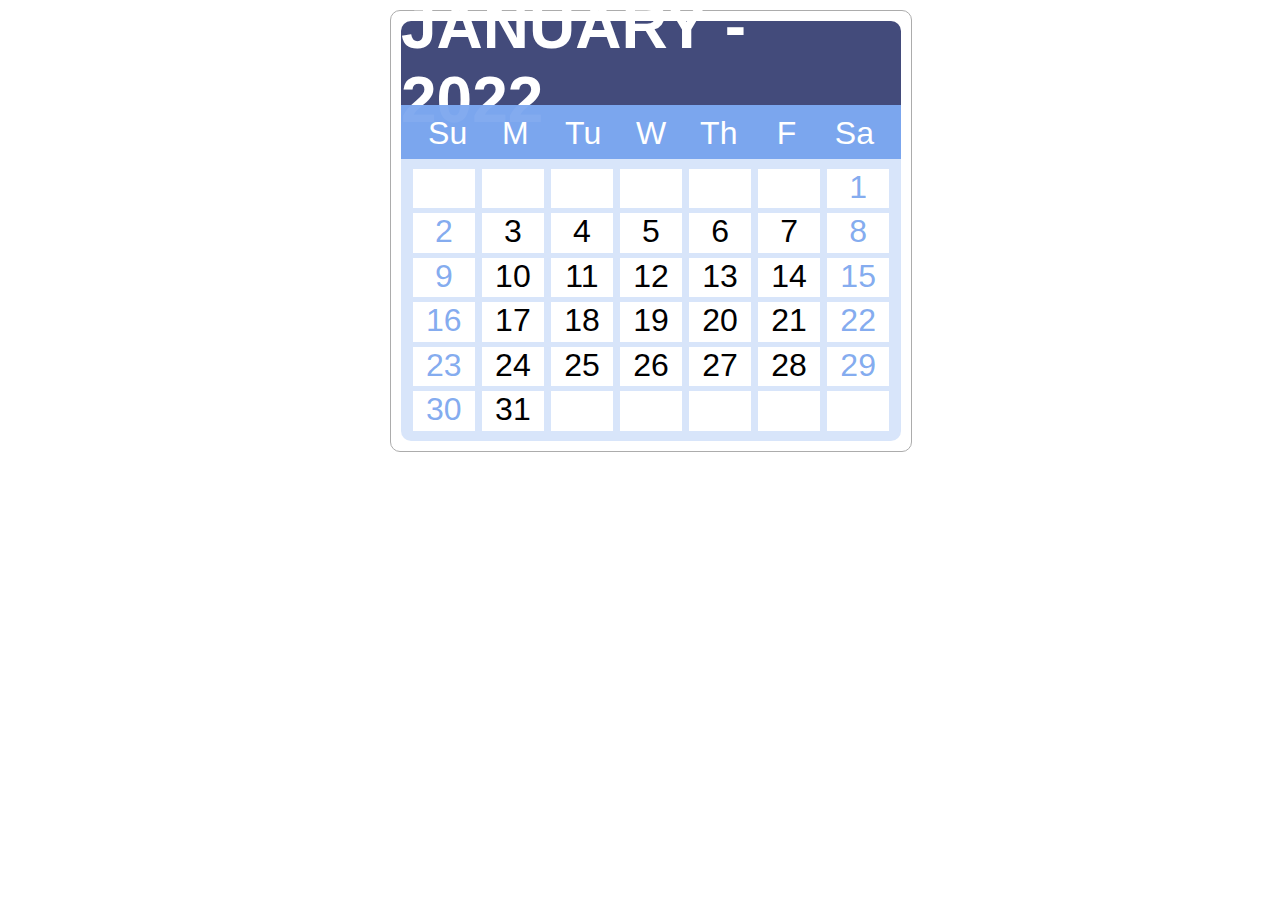
<file: index.html>
<html>
<head>
    <title>January 2022</title>
    <link rel="stylesheet" href="january.css">
</head>
<body>
    <article>
        <header class="month">
            <h1>JANUARY - 2022</h1>
        </header>
        <div class="schedule">
            <section class="days">
                <span>Su</span>
                <span>M</span>
                <span>Tu</span>
                <span>W</span>
                <span>Th</span>
                <span>F</span>
                <span>Sa</span>
            </section>
            <section class="dates">
                <span></span>
                <span></span>
                <span></span>
                <span></span>
                <span></span>
                <span></span>
                <span>1</span>
                <span>2</span>
                <span>3</span>
                <span>4</span>
                <span>5</span>
                <span>6</span>
                <span>7</span>
                <span>8</span>
                <span>9</span>
                <span>10</span>
                <span>11</span>
                <span>12</span>
                <span>13</span>
                <span>14</span>
                <span>15</span>
                <span>16</span>
                <span>17</span>
                <span>18</span>
                <span>19</span>
                <span>20</span>
                <span>21</span>
                <span>22</span>
                <span>23</span>
                <span>24</span>
                <span>25</span>
                <span>26</span>
                <span>27</span>
                <span>28</span>
                <span>29</span>
                <span>30</span>
                <span>31</span>
                <span></span>
                <span></span>
                <span></span>
                <span></span>
                <span></span>
            </section>
        </div>
    </article>
</body>
</html>
</file>
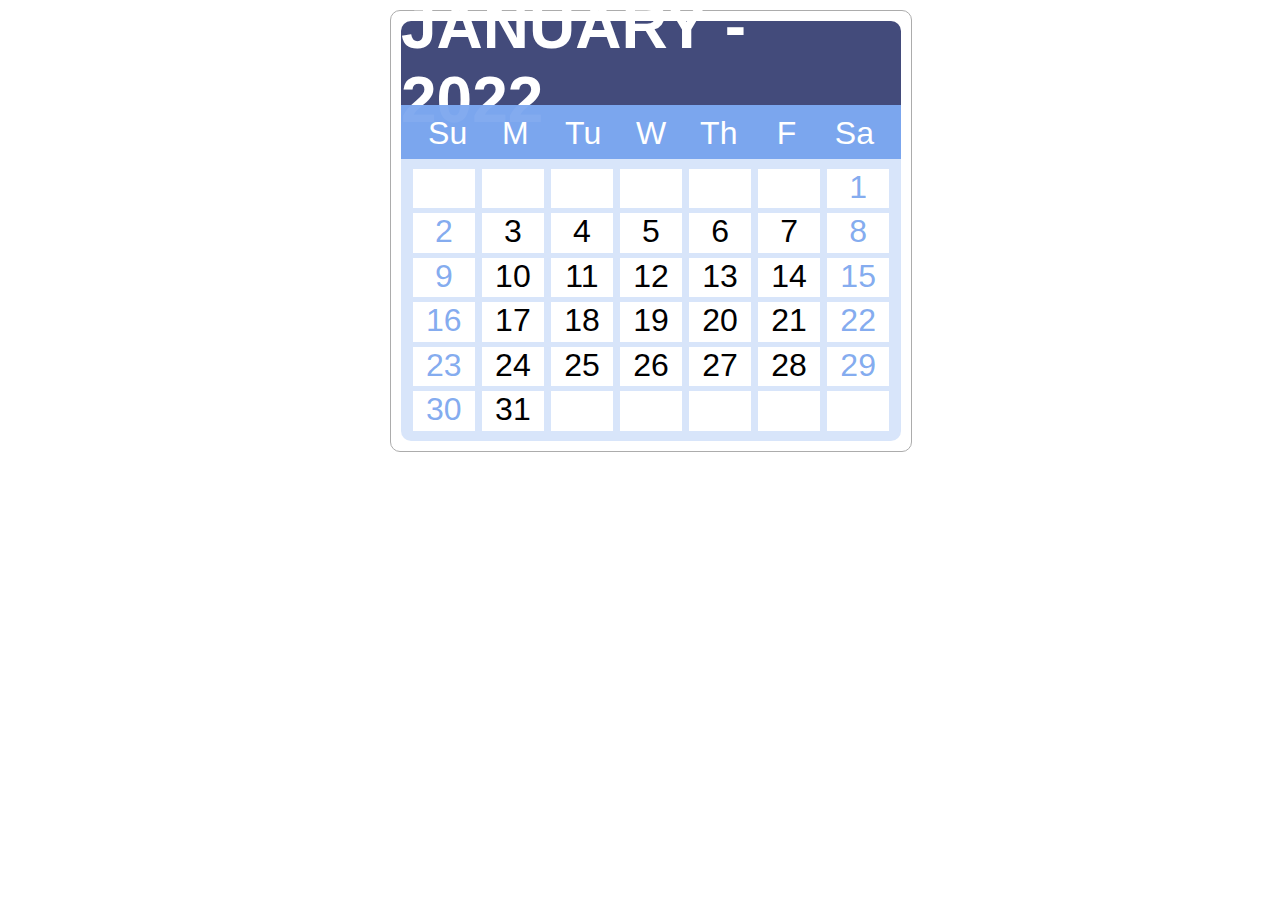
<file: january.html>
<html>
<head>
    <title>January 2022</title>
    <link rel="stylesheet" href="january.css">
</head>
<body>
    <article>
        <header class="month">
            <h1>JANUARY - 2022</h1>
        </header>
        <div class="schedule">
            <section class="days">
                <span>Su</span>
                <span>M</span>
                <span>Tu</span>
                <span>W</span>
                <span>Th</span>
                <span>F</span>
                <span>Sa</span>
            </section>
            <section class="dates">
                <span></span>
                <span></span>
                <span></span>
                <span></span>
                <span></span>
                <span></span>
                <span>1</span>
                <span>2</span>
                <span>3</span>
                <span>4</span>
                <span>5</span>
                <span>6</span>
                <span>7</span>
                <span>8</span>
                <span>9</span>
                <span>10</span>
                <span>11</span>
                <span>12</span>
                <span>13</span>
                <span>14</span>
                <span>15</span>
                <span>16</span>
                <span>17</span>
                <span>18</span>
                <span>19</span>
                <span>20</span>
                <span>21</span>
                <span>22</span>
                <span>23</span>
                <span>24</span>
                <span>25</span>
                <span>26</span>
                <span>27</span>
                <span>28</span>
                <span>29</span>
                <span>30</span>
                <span>31</span>
                <span></span>
                <span></span>
                <span></span>
                <span></span>
                <span></span>
            </section>
        </div>
    </article>
</body>
</html>
</file>
<file: january.css>
* {
    margin: 0;
}
body {
    width: 500px;
    height: 420px;
    margin: 10px auto;
    font-family: sans-serif;
}
article {
    width: 100%;
    margin: 0 auto;
    padding: 10px;
    font-size: 32px;
    border: 1px solid rgb(172, 172, 172);
    border-radius: 10px;
}
.month {
    height: 20%;
    display: flex;
    justify-content: center;
    align-items: center;
    background-color:rgba(20, 30, 90, 0.8);
    border-top-left-radius: 10px;
    border-top-right-radius: 10px;
    color: white;
}
.schedule {
    height: 80%;
    box-sizing: border-box;
    display: flex;
    flex-direction: column;
    justify-content: space-evenly;
    background-color:rgb(100, 150, 235, 0.25);
    border-bottom-left-radius: 10px;
    border-bottom-right-radius: 10px;
}
.days {
    padding: 10px;
    height: 10%;
    display: flex;
    flex-flow: row wrap;
    justify-content: space-evenly;
    background-color: rgba(100, 150, 235, 0.8);
    color: white;
}
.dates {
    padding: 10px;
    height: 90%;
    display: flex;
    flex-flow: row wrap;
    justify-content: space-evenly;
    justify-items: flex-end;
    row-gap: 5px;
    column-gap: 5px;
}
span {
    width: 13%;
    text-align: center;
}
.dates span {
    background-color: rgb(255, 255, 255);
}
.dates span:nth-child(7n+1), 
.dates span:nth-child(7n) {
    color:rgba(100, 150, 235, 0.8);
}
</file>
